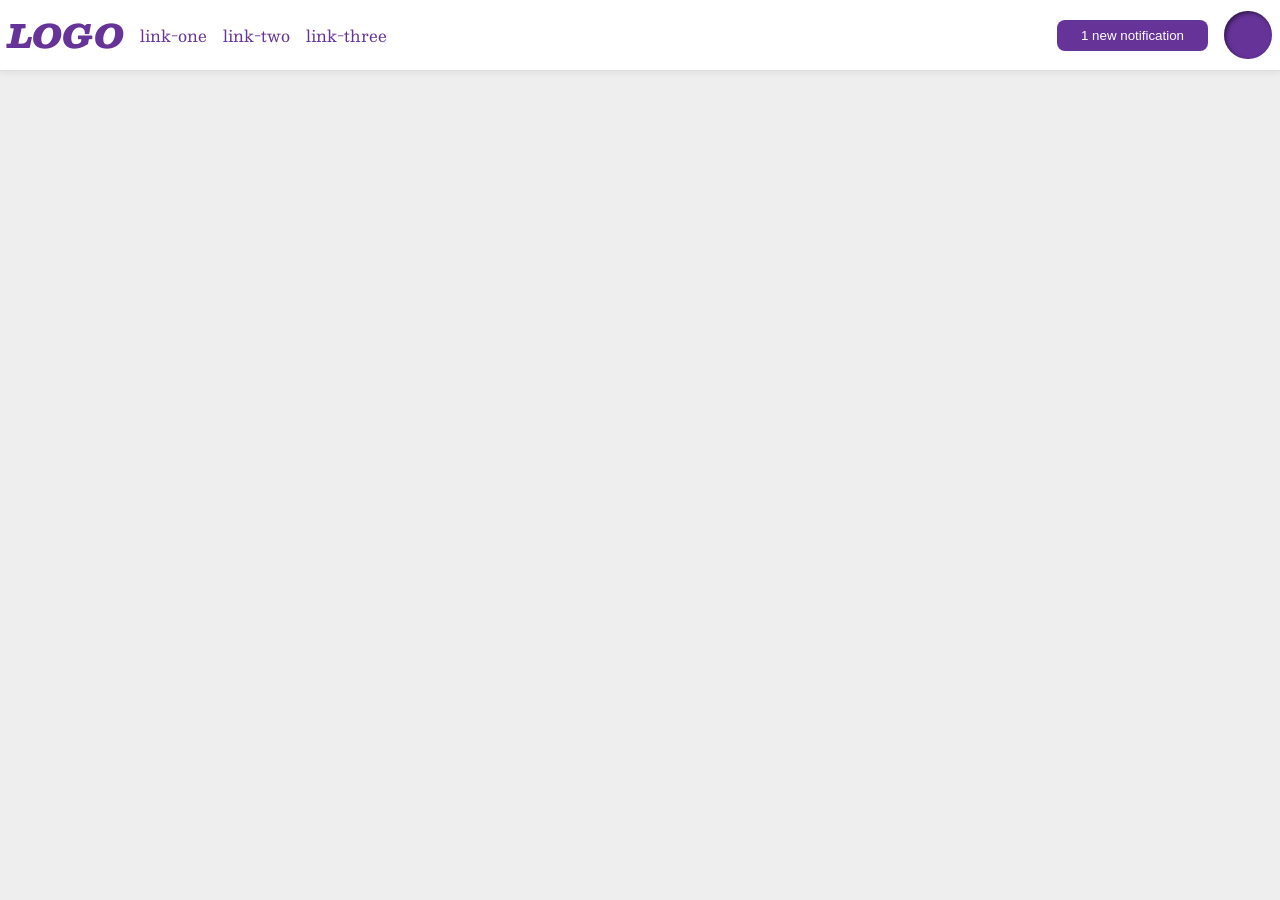
<file: foundations/flex/03-flex-header-2/index.html>
<!DOCTYPE html>
<html lang="en">
  <head>
    <meta charset="UTF-8">
    <meta http-equiv="X-UA-Compatible" content="IE=edge">
    <meta name="viewport" content="width=device-width, initial-scale=1.0">
    <title>Flex Header 2</title>
    <link rel="stylesheet" href="style.css">
  </head>
  <body>
    <div class="header">
      <div class="left-side">
        <div class="logo">
        LOGO
        </div>
      <ul class="links">
        <li><a href="https://google.com">link-one</a></li>
        <li><a href="https://google.com">link-two</a></li>
        <li><a href="https://google.com">link-three</a></li>
      </ul>
      </div>
      <div class="right-side">
        <button class="notifications">
        1 new notification
        </button>
      <div class="profile-image"></div>
    </div>
  </div>
  </body>
</html>
</file>
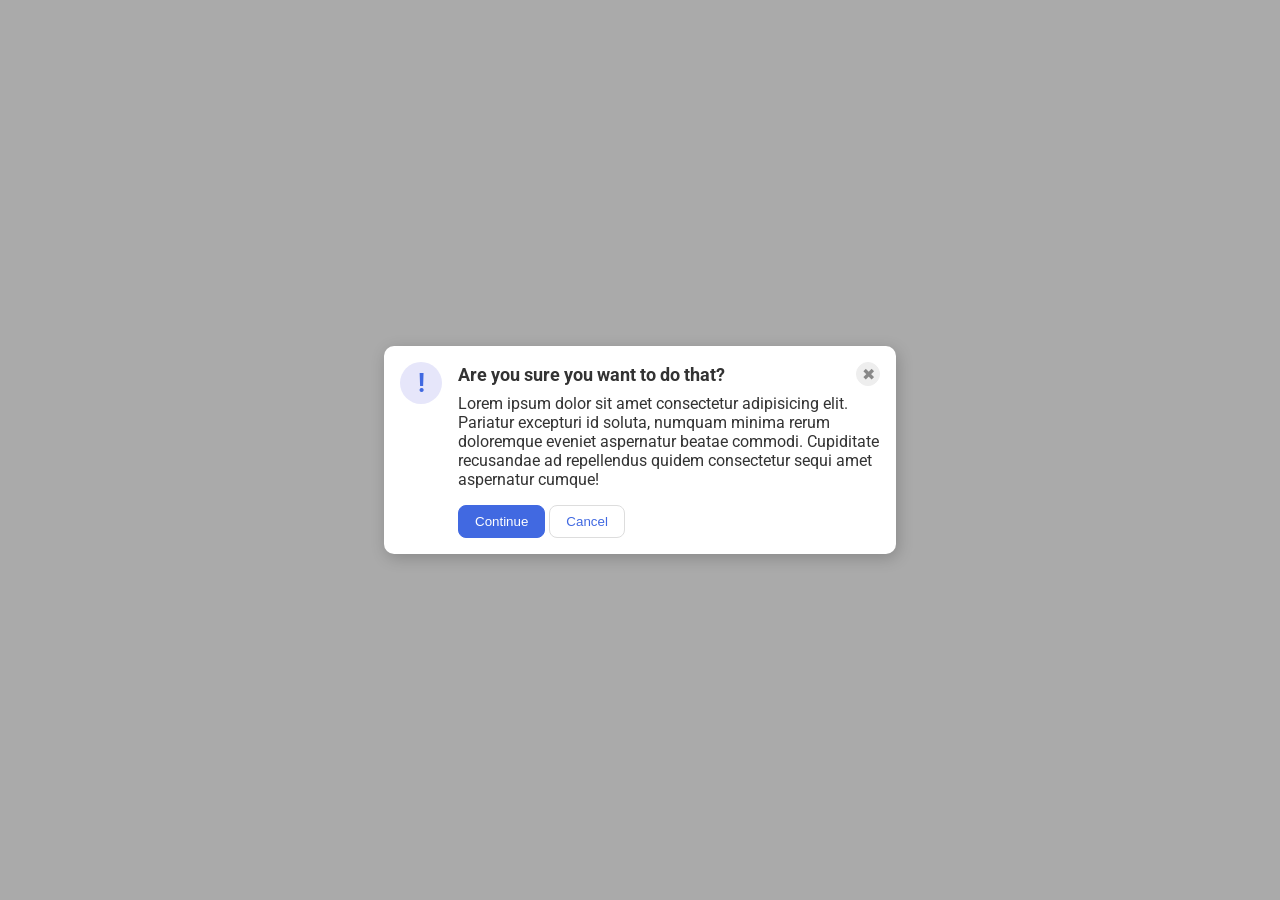
<file: foundations/flex/05-flex-modal/index.html>
<!DOCTYPE html>
<html lang="en">
  <head>
    <meta charset="UTF-8">
    <meta http-equiv="X-UA-Compatible" content="IE=edge">
    <meta name="viewport" content="width=device-width, initial-scale=1.0">
    <link rel="stylesheet" href="style.css">
    <title>Modal</title>
  </head>
  <body>
    <div class="modal">
      <div class="icon">!</div>
      <div class="container">
        <div class="header">Are you sure you want to do that?
          <button class="close-button">✖</button>
        </div>
      <div class="text">Lorem ipsum dolor sit amet consectetur adipisicing elit. Pariatur excepturi id soluta, numquam minima rerum doloremque eveniet aspernatur beatae commodi. Cupiditate recusandae ad repellendus quidem consectetur sequi amet aspernatur cumque!</div>
      <button class="continue">Continue</button>
      <button class="cancel">Cancel</button>
      </div>
    </div>
  </body>
</html>
</file>
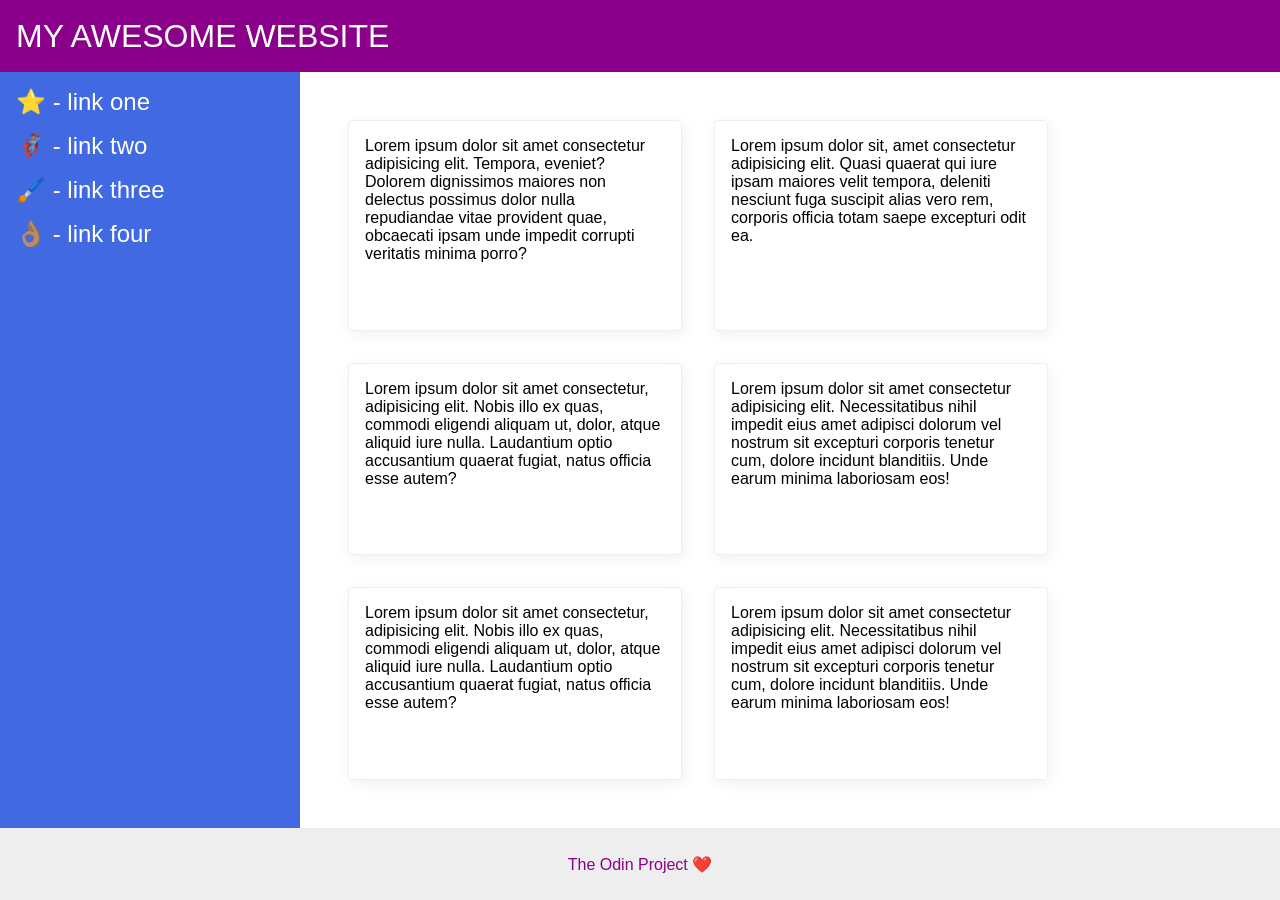
<file: foundations/flex/07-flex-layout-2/index.html>
<!DOCTYPE html>
<html lang="en">
  <head>
    <meta charset="UTF-8">
    <meta http-equiv="X-UA-Compatible" content="IE=edge">
    <meta name="viewport" content="width=device-width, initial-scale=1.0">
    <title>The Holy Grail</title>
    <link rel="stylesheet" href="style.css">
  </head>
  <body>
    <div class="header">
      MY AWESOME WEBSITE
    </div>
    <div class="container">
      <div class="sidebar">
          <ul>
            <li><a href="#">⭐ - link one</a></li>
            <li><a href="#">🦸🏽‍♂️ - link two</a></li>
            <li><a href="#">🖌️ - link three</a></li>
            <li><a href="#">👌🏽 - link four</a></li>
          </ul>
        </div>
        <div class="content">
            <div class="card">Lorem ipsum dolor sit amet consectetur adipisicing elit. Tempora, eveniet? Dolorem dignissimos maiores non delectus possimus dolor nulla repudiandae vitae provident quae, obcaecati ipsam unde impedit corrupti veritatis minima porro?</div>
            <div class="card">Lorem ipsum dolor sit, amet consectetur adipisicing elit. Quasi quaerat qui iure ipsam maiores velit tempora, deleniti nesciunt fuga suscipit alias vero rem, corporis officia totam saepe excepturi odit ea.</div>
            <div class="card">Lorem ipsum dolor sit amet consectetur, adipisicing elit. Nobis illo ex quas, commodi eligendi aliquam ut, dolor, atque aliquid iure nulla. Laudantium optio accusantium quaerat fugiat, natus officia esse autem?</div>
            <div class="card">Lorem ipsum dolor sit amet consectetur adipisicing elit. Necessitatibus nihil impedit eius amet adipisci dolorum vel nostrum sit excepturi corporis tenetur cum, dolore incidunt blanditiis. Unde earum minima laboriosam eos!</div>
            <div class="card">Lorem ipsum dolor sit amet consectetur, adipisicing elit. Nobis illo ex quas, commodi eligendi aliquam ut, dolor, atque aliquid iure nulla. Laudantium optio accusantium quaerat fugiat, natus officia esse autem?</div>
            <div class="card">Lorem ipsum dolor sit amet consectetur adipisicing elit. Necessitatibus nihil impedit eius amet adipisci dolorum vel nostrum sit excepturi corporis tenetur cum, dolore incidunt blanditiis. Unde earum minima laboriosam eos!</div>
        </div>
      </div>
    <div class="footer">
      The Odin Project ❤️
    </div>
  </body>
</html>
</file>
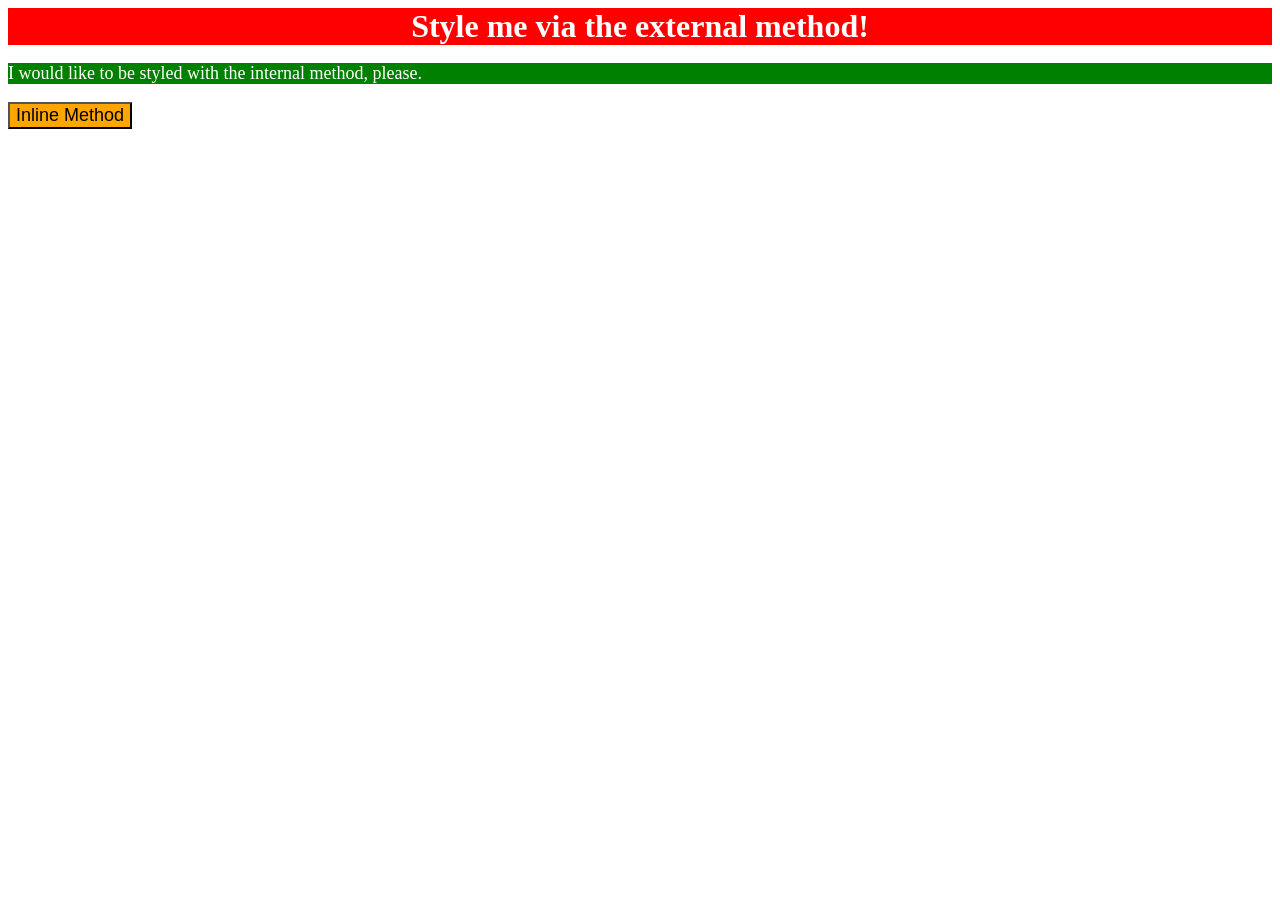
<file: foundations/intro-to-css/01-css-methods/index.html>
<!DOCTYPE html>
<html lang="en">
  <head>
    <meta charset="UTF-8">
    <meta http-equiv="X-UA-Compatible" content="IE=edge">
    <meta name="viewport" content="width=device-width, initial-scale=1.0">
    <link rel="stylesheet" href="./styles.css">
    <style>
      p {
        color: white;
        background-color: green;
        font-size: 18px;
      }
    </style>
    <title>Methods for Adding CSS</title>
  </head>
  <body>
    <div>Style me via the external method!</div>
    <p>I would like to be styled with the internal method, please.</p>
    <button style="color: black; background-color: orange; font-size: 18px;">Inline Method</button>
  </body>
</html>
</file>
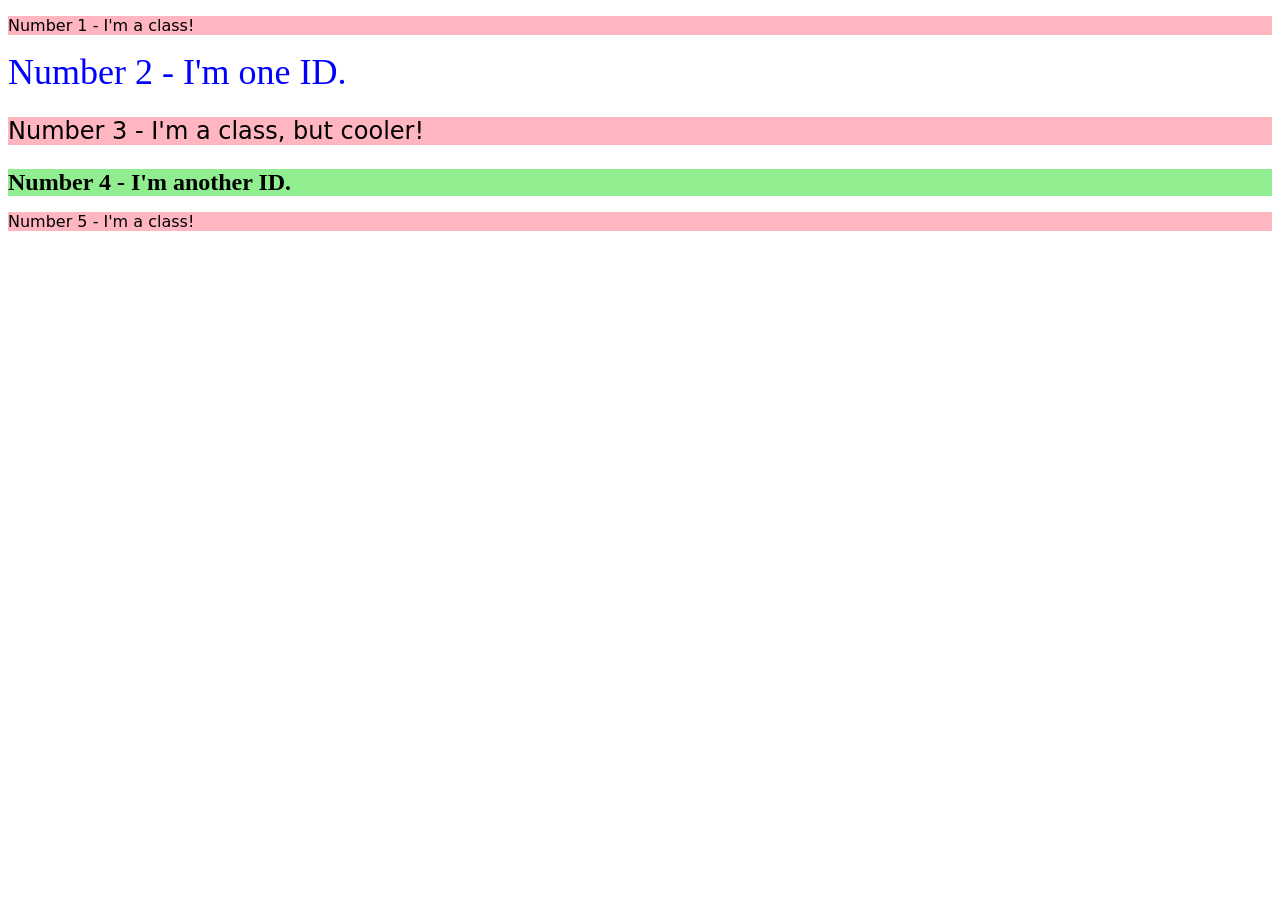
<file: foundations/intro-to-css/02-class-id-selectors/index.html>
<!DOCTYPE html>
<html lang="en">
  <head>
    <meta charset="UTF-8">
    <meta http-equiv="X-UA-Compatible" content="IE=edge">
    <meta name="viewport" content="width=device-width, initial-scale=1.0">
    <title>Class and ID Selectors</title>
    <link rel="stylesheet" href="style.css">
  </head>
  <body>
    <p class="odds">Number 1 - I'm a class!</p>
    <div id="two">Number 2 - I'm one ID.</div>
    <p class="odds three">Number 3 - I'm a class, but cooler!</p>
    <div id="four">Number 4 - I'm another ID.</div>
    <p class="odds">Number 5 - I'm a class!</p>
  </body>
</html>
</file>
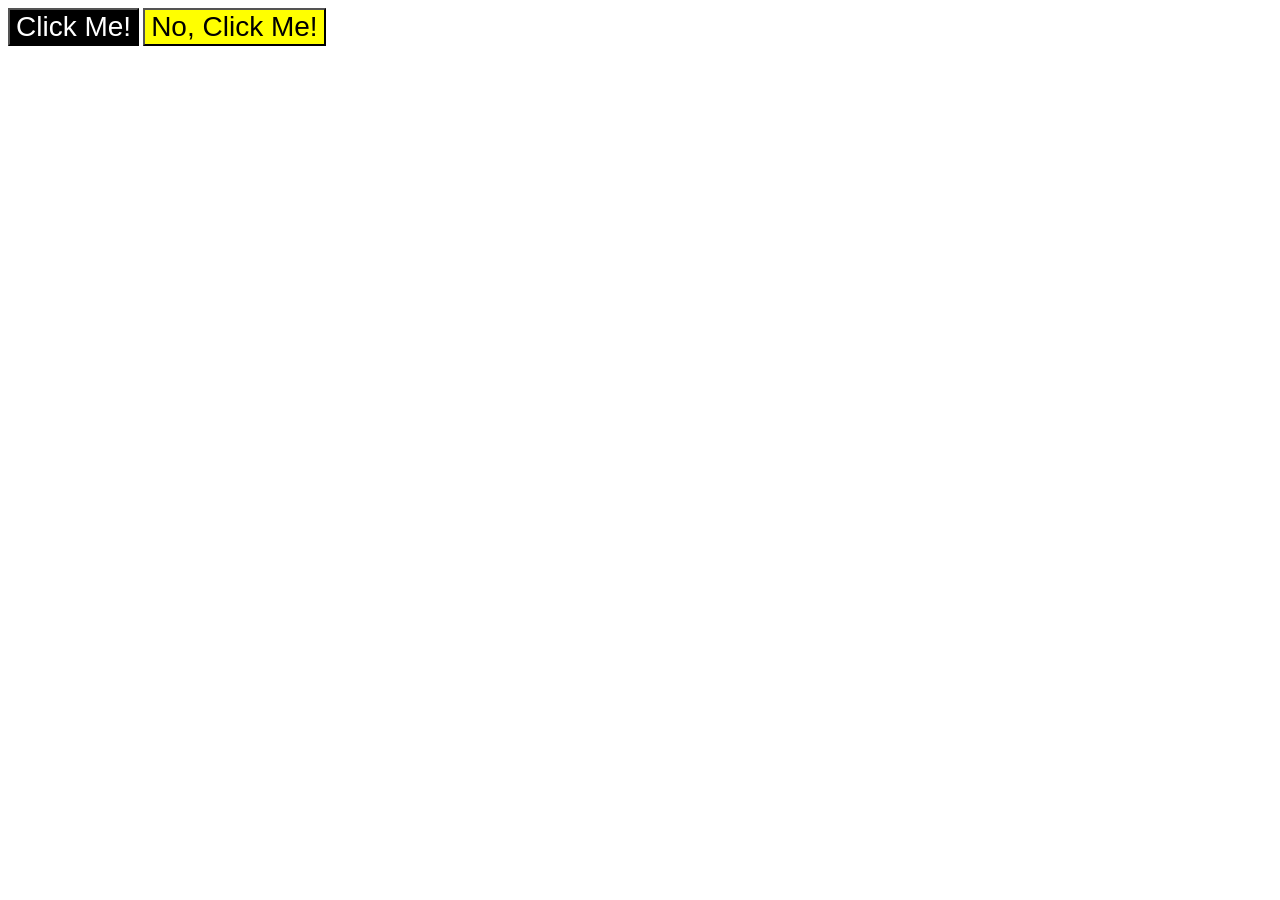
<file: foundations/intro-to-css/03-grouping-selectors/index.html>
<!DOCTYPE html>
<html lang="en">
  <head>
    <meta charset="UTF-8">
    <meta http-equiv="X-UA-Compatible" content="IE=edge">
    <meta name="viewport" content="width=device-width, initial-scale=1.0">
    <title>Grouping Selectors</title>
    <link rel="stylesheet" href="style.css">
  </head>
  <body>
    <button class="first">Click Me!</button>
    <button class="second">No, Click Me!</button>
  </body>
</html>
</file>
<file: foundations/flex/03-flex-header-2/style.css>
/* this is some magical font-importing.  
you'll learn about it later. */
@import url('https://fonts.googleapis.com/css2?family=Besley:ital,wght@0,400;1,900&display=swap');

body {
  margin: 0;
  background: #eee;
  font-family: Besley, serif;
}

.header {
  background: white;
  border-bottom: 1px solid #ddd;
  box-shadow: 0 0 8px rgba(0,0,0,.1);
  display: flex;
  justify-content: space-between;
  align-items: center;
  padding: 8px;
}

.left-side {
  display: flex;
  align-items: center;
  gap: 16px;
}

.right-side {
  display: flex;
  align-items: center;
  gap: 16px;
}

.profile-image {
  background: rebeccapurple;
  box-shadow: inset 2px 2px 4px rgba(0,0,0,.5);
  border-radius: 50%;
  min-width: 48px;
  height: 48px;
}

.logo {
  color: rebeccapurple;
  font-size: 32px;
  font-weight: 900;
  font-style: italic;
}

button {
  border: none;
  border-radius: 8px;
  background: rebeccapurple;
  color: white;
  padding: 8px 24px;
}

a {
  /* this removes the line under our links */
  text-decoration: none;
  color: rebeccapurple;
}

ul {
  list-style-type: none;
  display: flex;
  align-items: center;
  margin: 0;
  padding: 0;
  gap: 16px;
}
</file>
<file: foundations/flex/05-flex-modal/style.css>
@import url('https://fonts.googleapis.com/css2?family=Roboto:wght@400;700&display=swap');

html, body {
  height: 100%;
}

body {
  font-family: Roboto, sans-serif;
  margin: 0;
  background: #aaa;
  color: #333;
  /* I'll give you this one for free lol */
  display: flex;
  align-items: center;
  justify-content: center;
}

.modal {
  background: white;
  width: 480px;
  border-radius: 10px;
  box-shadow: 2px 4px 16px rgba(0,0,0,.2);
  display: flex;
  gap: 16px;
  padding: 16px;
}

.header {
  display: flex;
  justify-content: space-between;
  align-items: center;
  font-size: 18px;
  font-weight: 700;
  margin-bottom: 8px;
}

.icon {
  color: royalblue;
  font-size: 26px;
  font-weight: 700;
  background: lavender;
  width: 42px;
  height: 42px;
  border-radius: 50%;
  display: flex;
  align-items: center;
  justify-content: center;
  flex-shrink: 0;
}

.close-button {
  background: #eee;
  border-radius: 50%;
  color: #888;
  font-weight: 400;
  font-size: 16px;
  height: 24px;
  width: 24px;
  display: flex;
  align-items: center;
  justify-content: center;
  border: 1px solid #eee;
  padding: 0;
}

.text {
  margin-bottom: 16px;
}

button {
  cursor: pointer;
  padding: 8px 16px;
  border-radius: 8px;
}

button.continue {
  background: royalblue;
  border: 1px solid royalblue;
  color: white;
}

button.cancel {
  background: white;
  border: 1px solid #ddd;
  color: royalblue;
}
</file>
<file: foundations/flex/07-flex-layout-2/style.css>
body {
  font-family: -apple-system, BlinkMacSystemFont, 'Segoe UI', Roboto, Oxygen, Ubuntu, Cantarell, 'Open Sans', 'Helvetica Neue', sans-serif;
  margin: 0;
  min-height: 100vh;
  display: flex;
  flex-direction: column;
}

.header,
.footer {
  display: flex;
}

.container {
  display: flex;
  flex: 1;
}

.header {
  height: 72px;
  background: darkmagenta;
  color: white;
  align-items: center;
  font-size: 32px;
  font-weight: 900px;
  padding: 0 16px;
}

.footer {
  height: 72px;
  background: #eee;
  color: darkmagenta;
  margin-top: auto;
  justify-content: center;
  align-items: center;
}

.sidebar {
  width: 300px;
  background: royalblue;
  box-sizing: border-box;
  flex-shrink: 0;
  padding: 16px;
}

a {
  font-size: 24px;
  color: white;
  text-decoration: none;
}

ul {
  list-style-type: none;
  margin: 0;
  padding: 0;
}

li {
  margin-bottom: 16px;
}

.content {
  display: flex;
  flex-wrap: wrap;
  gap: 32px;
  padding: 48px;
}

.card {
  border: 1px solid #eee;
  box-shadow: 2px 4px 16px rgba(0,0,0,.06);
  border-radius: 4px;
  width: 300px;
  padding: 16px;
}
</file>
<file: foundations/intro-to-css/01-css-methods/styles.css>
div {
    color: white;
    background-color: red;
    text-align: center;
    font-size: 32px;
    font-weight: bold;
}
</file>
<file: foundations/intro-to-css/02-class-id-selectors/style.css>
/* Add CSS Styling */

.odds {
    background-color: #ffb6c1;
    font-family: Verdana, "DejaVu Sans", sans-serif;
}

.odds.three {
    font-size: 24px;
}

#two {
    color: #0000ff;
    font-size: 36px;
}

#four {
    background-color: #90ee90;
    font-size: 24px;
    font-weight: bold;
}
</file>
<file: foundations/intro-to-css/03-grouping-selectors/style.css>
/* Add CSS Styling */

.first, .second {
    font-size: 28px;
    font-family: Helvetica, "Times New Roman", sans-serif;
}

.first {
    background-color: black;
    color: white;
}

.second {
    background-color: yellow;
}
</file>
